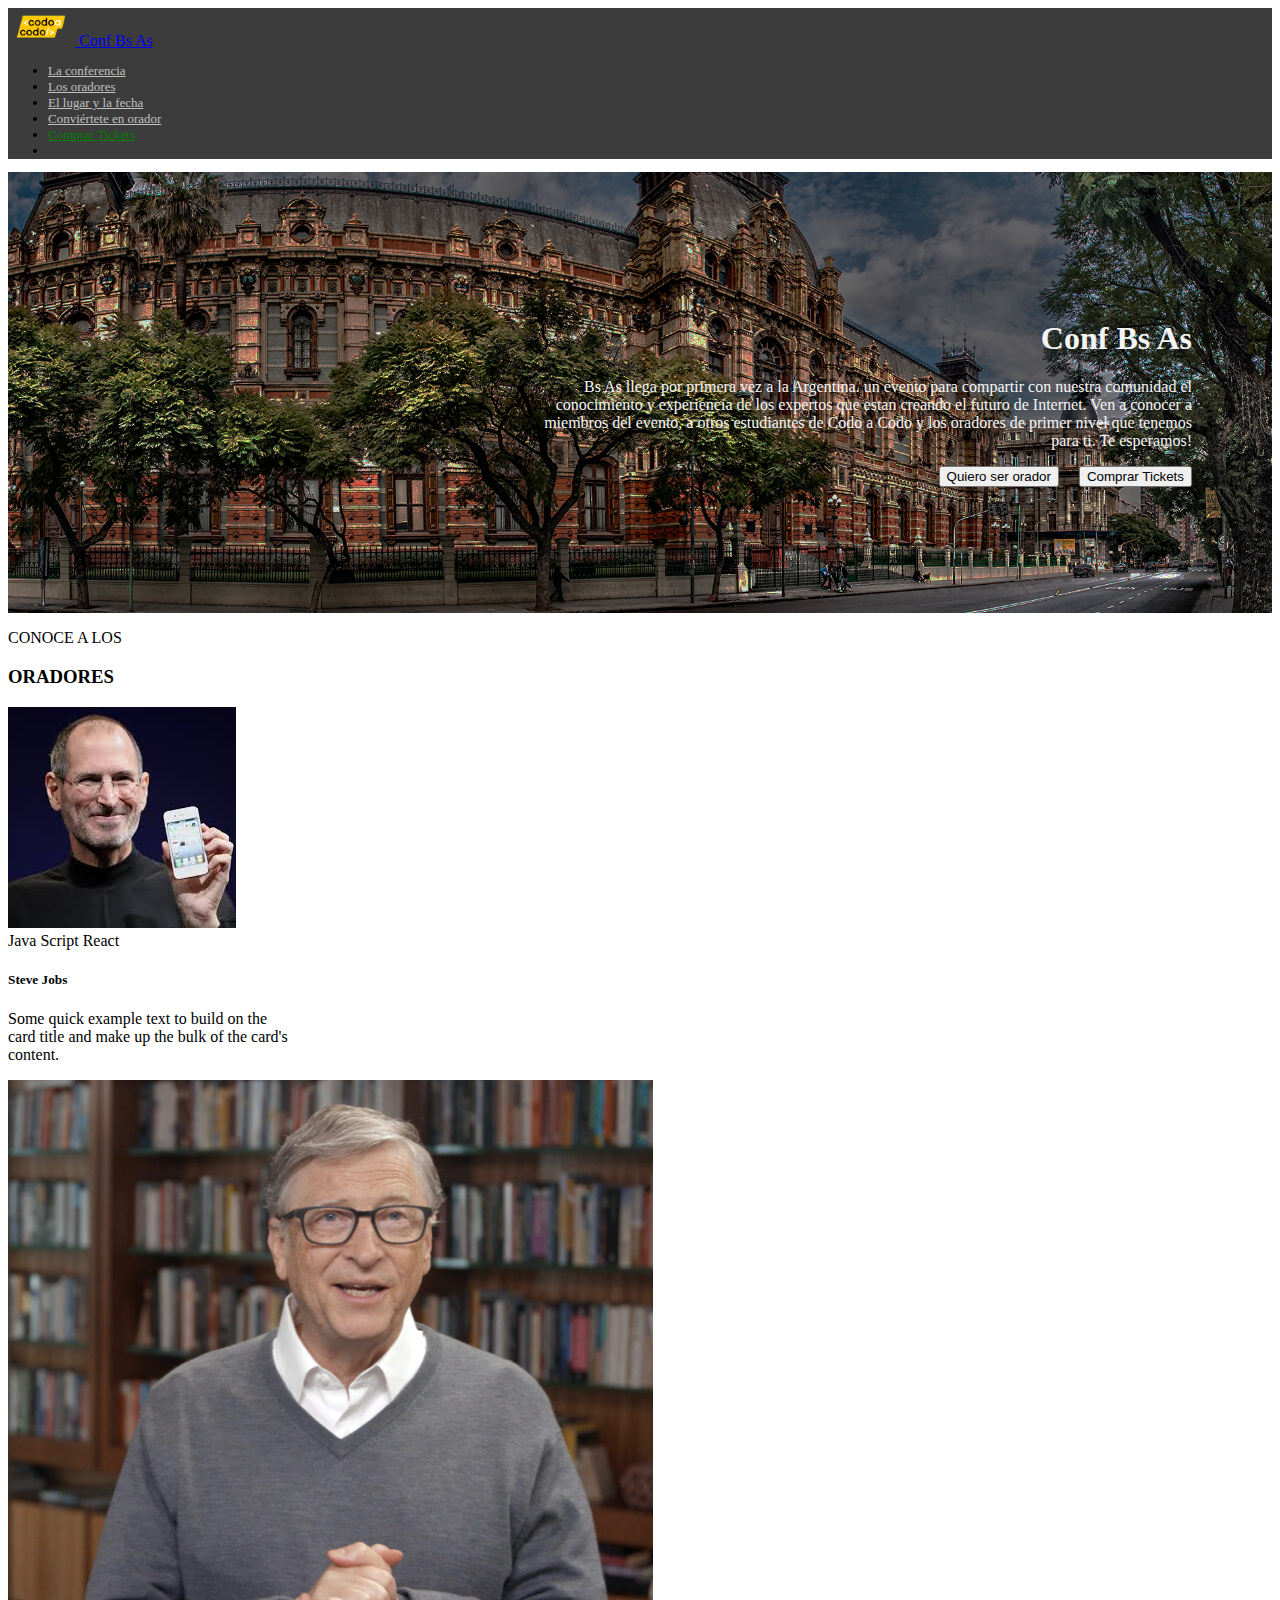
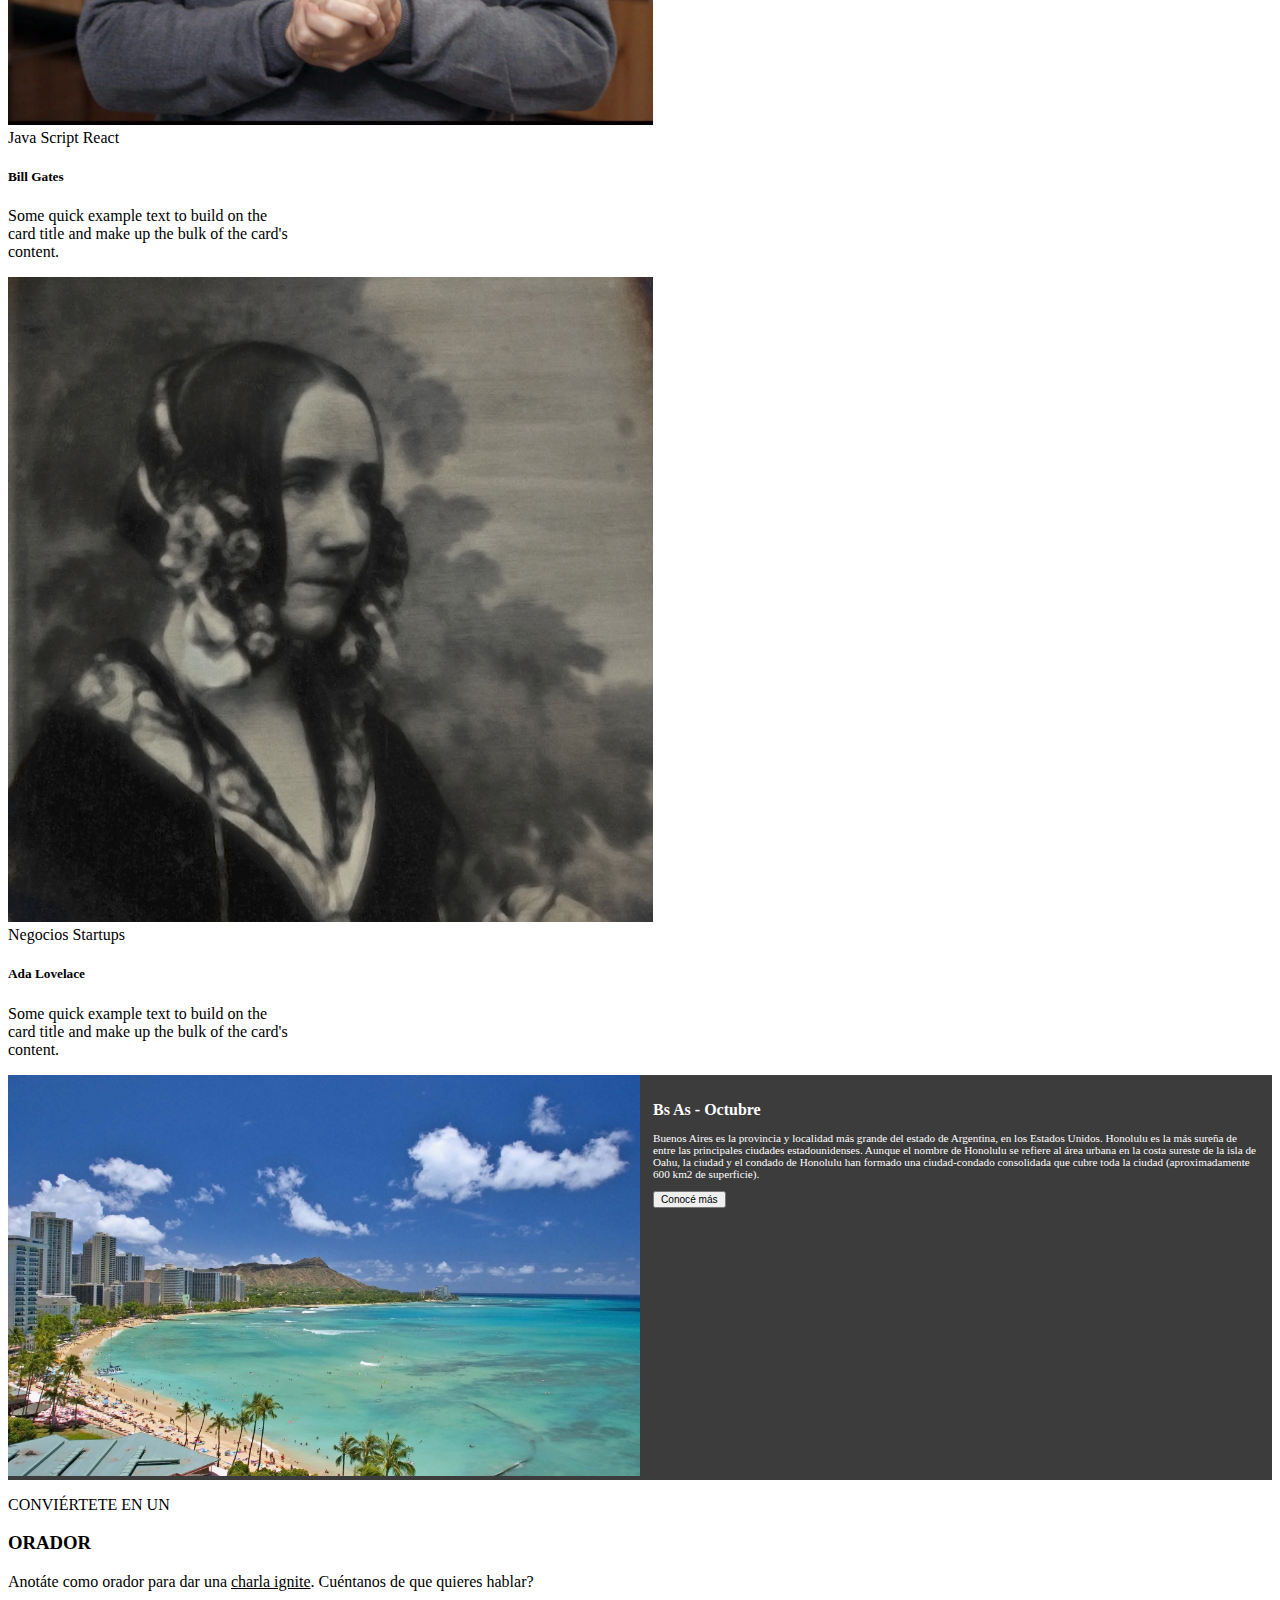
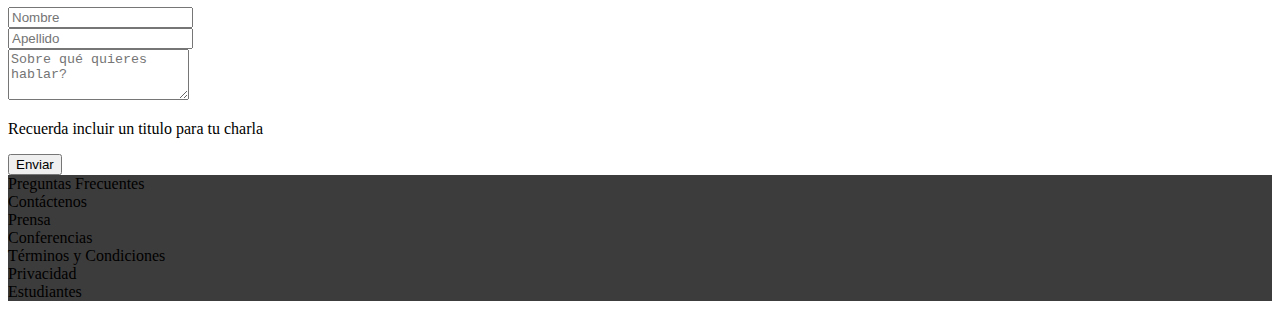
<file: index.html>
<!DOCTYPE html>
<html lang="en">
<head>
    <meta charset="UTF-8">
    <meta http-equiv="X-UA-Compatible" content="IE=edge">
    <meta name="viewport" content="width=device-width, initial-scale=1.0">
    <link href="https://cdn.jsdelivr.net/npm/bootstrap@5.1.1/dist/css/bootstrap.min.css" rel="stylesheet" integrity="sha384-F3w7mX95PdgyTmZZMECAngseQB83DfGTowi0iMjiWaeVhAn4FJkqJByhZMI3AhiU" crossorigin="anonymous">
    <link rel="stylesheet" href="main.css">
    <link rel="shortcut icon" href="imagenes/codoacodo.png">
    <title>Codo a Codo</title>
</head>
<body>
    <!-- Barra de Navegación -->
<header>
  <nav class="navbar navbar-light bg-secondary.bg-gradient">
    <div class="container-fluid">
      <a class="navbar-brand text-white" href="#">
        <img src="imagenes/codoacodo.png" alt="" class="d-inline-block align-text-top">
        Conf Bs As
      </a>
      <ul class="nav justify-content-end" id="listanav">
        <li class="nav-item">
          <a class="nav-link active" aria-current="page" href="#inicio">La conferencia</a>
        </li>
        <li class="nav-item">
          <a class="nav-link" href="#oradores">Los oradores</a>
        </li>
        <li class="nav-item">
          <a class="nav-link" href="#lugaryfecha">El lugar y la fecha</a>
        </li>
        <li class="nav-item">
          <a class="nav-link" href="#orador">Conviértete en orador</a>
        </li>
        <li class="nav-item">
          <a class="nav-link" id="comprarticket" href="ticket.html">Comprar Tickets</a>
        </li>
        <li class="nav-item">
          <a class="nav-link disabled" href="#" tabindex="-1" aria-disabled="true"></a>
        </li>
      </ul>
    </div>
  </nav>
  
</header>


    <!-- imagen principal-->
  <main>
    <article id="inicio">
      <div id="iniciotexto">
        <h1>Conf Bs As</h1>
        <p>Bs As llega por primera vez a la Argentina. un evento para compartir con nuestra comunidad el conocimiento y experiencia de los expertos que estan creando el futuro de Internet. Ven a conocer a miembros del evento, a otros estudiantes de Codo a Codo y los oradores de primer nivel que tenemos para ti. Te esperamos!</p>
             <section id="botoness">
             <div>
              <button type="button" class="btn btn-secondary">Quiero ser orador</button>    
             </div> 
             <div>
               <button href="ticket.html" type="button" class="btn btn-success">Comprar Tickets</button>
             </div> 
           </section>
      </div>
    </article> 
  </main>
    <!-- seccion de Oradores-->
  <article>
    <div id="oradores">
      <div class="container-md p-1">
        <div class="row pt-1">
          <p class="text-center">CONOCE A LOS</p>
          <h3 class="text-center">ORADORES</h3>
        </div>
       
        <div class="row px-5 mx-5">
          <div class="col-sm">
            <div class="card w-100 card-border mb-5" style="width: 18rem;">
              <img src="imagenes/steve.jpg" class="card-img-top" alt="Steve Jobs">
              <div class="card-body">
                <span class="badge bg-warning text-dark">Java Script</span>
                <span class="badge bg-info text-dark">React</span>
                <h5 class="card-title">Steve Jobs</h5>
                <p class="card-text">Some quick example text to build on the card title and make up the bulk of the card's content.</p>
              </div>
            </div>
          </div>

          <div class="col-sm">
            <div class="card w-100 card-border mb-5" style="width: 18rem;">
              <img src="imagenes/bill.jpg" class="card-img-top" alt="Bill Gates">
              <div class="card-body">
                <span class="badge bg-warning text-dark">Java Script</span>
                <span class="badge bg-info text-dark">React</span>
                <h5 class="card-title">Bill Gates</h5>
                <p class="card-text">Some quick example text to build on the card title and make up the bulk of the card's content.</p>
              </div>
            </div>
          </div>

          <div class="col-sm">
            <div class="card w-100 card-border mb-5" style="width: 18rem;">
              <img src="imagenes/ada.jpeg" class="card-img-top" alt="Ada Lovelace">
              <div class="card-body">
                <span class="badge bg-secondary text-white">Negocios</span>
                <span class="badge bg-danger text-white">Startups</span>
                <h5 class="card-title">Ada Lovelace</h5>
                <p class="card-text">Some quick example text to build on the card title and make up the bulk of the card's content.</p>
              </div>
            </div>
          </div>
        </div>
      </div>

    </div>
  </article>

    <!-- El lugar y la fecha -->

    <article class="contenedor-3" id="lugaryfecha">
     <div><img src="imagenes/honolulu.jpg" class="lugarimg" alt=""></div>
     <div class="texto">
       <h2>Bs As - Octubre</h2>
       <p>Buenos Aires es la provincia y localidad más grande del estado de Argentina, en los Estados Unidos. Honolulu es la más sureña de entre las principales ciudades estadounidenses. Aunque el nombre de Honolulu se refiere al área urbana en la costa sureste de la isla de Oahu, la ciudad y el condado de Honolulu han formado una ciudad-condado consolidada que cubre toda la ciudad (aproximadamente 600 km2 de superficie).</p>
       <button type="button" class="btn btn-outline-light">Conocé más</button>
    </div>
    </article>
  
     <!-- Conviertete en orador -->
     
     <article id="orador">
      <div>
        <p class="text-center fs-6 pt-5">
          CONVIÉRTETE EN UN
        </p>
        <h3 class="text-center">
          ORADOR
        </h3>
        <p class="text-center fs-6 pt-4">Anotáte como orador para dar una <u>charla ignite</u>. Cuéntanos de que quieres hablar?</p>
      </div>
      <div class="container">
        <form action="" class="row">
          <div class="col-2"></div>
            <div class="col-4 ">
              <input type="text" class="form-control" placeholder="Nombre" aria-label="Nombre">
            </div>
            <div class="col-4 ">
              <input type="text" class="form-control" placeholder="Apellido" aria-label="Apellido">
            </div>
            <div class="col-2"></div>

           
            <div class="col-2"></div>
            <div class="form-group col-8">
              <label for="exampleFormControlTextarea1"></label>
              <textarea class="form-control" id="exampleFormControlTextarea1" rows="3" placeholder="Sobre qué quieres hablar?"></textarea>
            </div>
            <div class="col-2"></div>
           
          <div>
           <div>
            <p class="text-muted fs-6 text-center">Recuerda incluir un titulo para tu charla</p>
           </div>
            </div>
            <div class="col-2"></div>
            <button type="submit" class="btn btn-success col-8 my-3 pe-3">Enviar</button>
            <div class="col-2"></div>
        </form>
      </div>
     </article>

      <!-- footer -->
     <footer id="footer" class="p-3 bg-secondary">
        <div class="container">
          <div class="row text-center text-light pt-2">
              
              <div class="col-sm">Preguntas Frecuentes</div>
              <div class="col-sm">Contáctenos</div>
              <div class="col-sm">Prensa</div>
              <div class="col-sm">Conferencias</div>
              <div class="col-sm">Términos y Condiciones</div>
              <div class="col-sm">Privacidad</div>
              <div class="col-sm">Estudiantes</div>
             
          </div>
        </div>
     </footer>


  <script src="https://cdn.jsdelivr.net/npm/bootstrap@5.1.1/dist/js/bootstrap.bundle.min.js" integrity="sha384-/bQdsTh/da6pkI1MST/rWKFNjaCP5gBSY4sEBT38Q/9RBh9AH40zEOg7Hlq2THRZ" crossorigin="anonymous"></script>
</body>
</html>
</file>
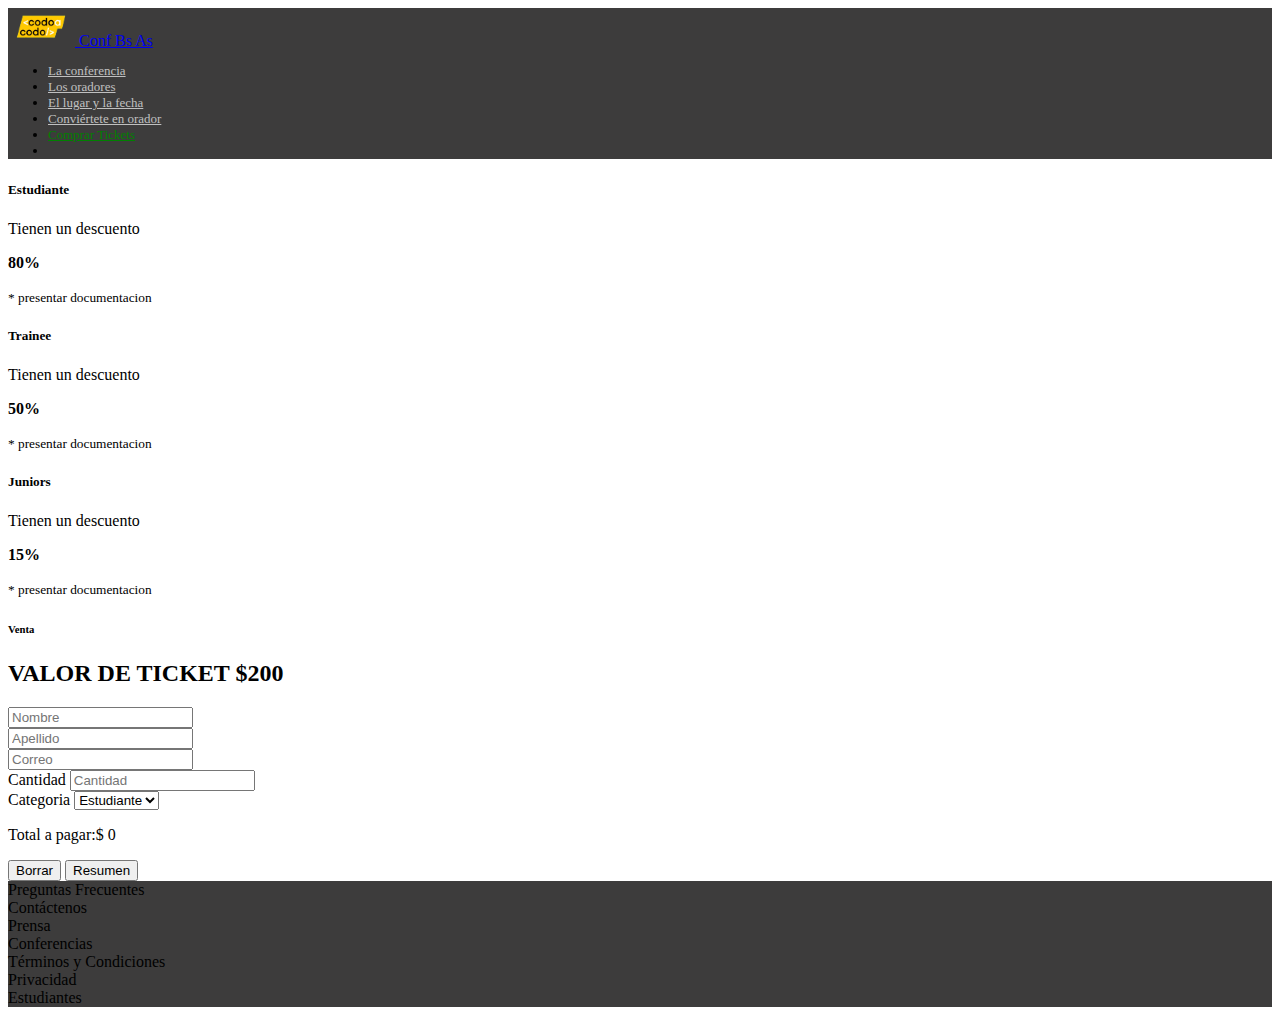
<file: ticket.html>
<!DOCTYPE html>
<html lang="en">
<head>
    <meta charset="UTF-8">
    <meta http-equiv="X-UA-Compatible" content="IE=edge">
    <meta name="viewport" content="width=device-width, initial-scale=1.0">
    <link href="https://cdn.jsdelivr.net/npm/bootstrap@5.1.1/dist/css/bootstrap.min.css" rel="stylesheet" integrity="sha384-F3w7mX95PdgyTmZZMECAngseQB83DfGTowi0iMjiWaeVhAn4FJkqJByhZMI3AhiU" crossorigin="anonymous">
    <link rel="stylesheet" href="main.css">
    <link rel="shortcut icon" href="imagenes/codoacodo.png">
    <title>Codo a Codo</title>
</head>
<body>
    <!-- Barra de Navegación -->
<header>
  <nav class="navbar navbar-light bg-secondary.bg-gradient">
    <div class="container-fluid">
      <a class="navbar-brand text-white" href="#">
        <img src="imagenes/codoacodo.png" alt="" class="d-inline-block align-text-top">
        Conf Bs As
      </a>
      <ul class="nav justify-content-end" id="listanav">
        <li class="nav-item">
          <a class="nav-link active" aria-current="page" href="#inicio">La conferencia</a>
        </li>
        <li class="nav-item">
          <a class="nav-link" href="#oradores">Los oradores</a>
        </li>
        <li class="nav-item">
          <a class="nav-link" href="#lugaryfecha">El lugar y la fecha</a>
        </li>
        <li class="nav-item">
          <a class="nav-link" href="#orador">Conviértete en orador</a>
        </li>
        <li class="nav-item">
          <a class="nav-link" id="comprarticket" href="#">Comprar Tickets</a>
        </li>
        <li class="nav-item">
          <a class="nav-link disabled" href="#" tabindex="-1" aria-disabled="true"></a>
        </li>
      </ul>
    </div>
  </nav>
  
</header>

<!----- descuentos ------->
<article class="container" id="descuentos">
<div class="card-group">
    <div class="card border-primary bg-light">
   
      <div class="card-body ">
        <h5 class="card-title text-center">Estudiante</h5>
        <p class="card-text text-center">Tienen un descuento</p>
        <p class="card-text text-center"> <b>80%</b> </p>
        <p class="card-text text-center"><small class="text-muted">* presentar documentacion</small></p>
      </div>
    </div>
    
    <div class="card border-success bg-light">
   
        <div class="card-body ">
          <h5 class="card-title text-center">Trainee</h5>
          <p class="card-text text-center">Tienen un descuento</p>
          <p class="card-text text-center"> <b>50%</b> </p>
          <p class="card-text text-center"><small class="text-muted">* presentar documentacion</small></p>
        </div>
      </div>
   
      <div class="card border-warning bg-light">
   
        <div class="card-body ">
          <h5 class="card-title text-center">Juniors</h5>
          <p class="card-text text-center">Tienen un descuento</p>
          <p class="card-text text-center"> <b>15%</b> </p>
          <p class="card-text text-center"><small class="text-muted">* presentar documentacion</small></p>
        </div>
      </div>
  </div>
</article>

<!----- etiqueta form ------->

<form>
<div class="text-center">
    <h6>Venta</h6>
    <h2>VALOR DE TICKET $200</h2>
    
</div>

  <div class="row">

    <div class="col-2"></div>

    <div class="col-4">
      <input type="text" class="form-control" placeholder="Nombre">
    </div>

    <div class="col-4">
      <input type="text" class="form-control" placeholder="Apellido">
    </div>

    <div class="col-2"></div>

  </div>

  <div class="row">

    <div class="col-2"></div>

    <div class="col-8">
        <input type="email" class="form-control mt-4" placeholder="Correo">
    </div>

  </div>  
      

  <div class="form-group">
    <div class="row">
      <div class="col-2"></div>
      <div class="col-4">
        <label for="cantidad mb-6" >Cantidad</label>
        <input placeholder="Cantidad" id="cantidad" type="number" class="form-control mb-4" >
      </div>

      <div class="col-4"> 
        <label for="categoria mb-6">Categoria</label>
        <select class="form-control mb-4" id="categoria">
          <option>Estudiante</option>
          <option>Trainee</option>
          <option>Juniors</option>            
        </select>
      
      </div>
    </div>
  </div>

  
<div class="form-group">
  <div class="row">
    <div class="col-2"></div>

    <div class="col-8 bg-info mb-4 " id="fondo-a-pagar">
      <p id="a-pagar" class="align-middle" >Total a pagar:$ 0</p>
    </div>

  </div>

  <div class="row mb-4">
    <div class="col-2"></div>
        <button type="button" class="col-4 btn btn-success  .p-5 mr-3">Borrar</button>  
        <button type="button" class="col-4 btn btn-success .p-5 mr-3" onclick="calculadora_precio()" >Resumen</button>  
    </div>
</div>
</form>


    <!----- etiqueta form ------->

     <!-- footer -->
     <footer id="footer" class="p-3 bg-secondary">
        <div class="container">
          <div class="row text-center text-light pt-2">
              
              <div class="col-sm">Preguntas Frecuentes</div>
              <div class="col-sm">Contáctenos</div>
              <div class="col-sm">Prensa</div>
              <div class="col-sm">Conferencias</div>
              <div class="col-sm">Términos y Condiciones</div>
              <div class="col-sm">Privacidad</div>
              <div class="col-sm">Estudiantes</div>
             
          </div>
        </div>
     </footer>




     <script src="script.js"></script>
     <script src="https://cdn.jsdelivr.net/npm/bootstrap@5.1.1/dist/js/bootstrap.bundle.min.js" integrity="sha384-/bQdsTh/da6pkI1MST/rWKFNjaCP5gBSY4sEBT38Q/9RBh9AH40zEOg7Hlq2THRZ" crossorigin="anonymous"></script>
 </body>
</file>
<file: main.css>
/*-------------------index.html--------------------------*/

/*------------Barra de Navegación-----------*/
.navbar-brand img{
max-width: 67px;

}
nav{
    background-color: rgb(61, 60, 60);
}

#listanav  {
    font-size: small;

}
.nav-link{
    color: rgb(192, 192, 192);
}
#comprarticket{
    color: green;
}


/*------------La conferencia-----------*/


#inicio{
   background-image: url(imagenes/hawaii.jpg);
    
    min-height: 100%;
    min-width:  100% ;
    
    background-position: center;
    background-repeat: no-repeat;
    background-size: cover;
    
    
    display: grid;
    grid-template-columns: repeat(12, 1fr) ;
    grid-template-rows: repeat(7, 1fr);
   

}


#iniciotexto{
    color: whitesmoke ;
    grid-column: 6 / 13;
    grid-row: 3/6;
    position: relative;
    text-align: end;
    padding-right: 80px;
  
    
}

#botoness{
    display: flex;
    gap: 20px;
    color: white;
    justify-content: flex-end;
  
    
}



/*------------El lugar y la fecha-----------*/

.contenedor-3{
    display: grid;
    grid-template-columns: 1fr 1fr;
    background-color: rgb(61, 60, 60);
    width: auto;
    height: auto;
    color: white;
    
    
}

.lugarimg{
    max-width: 100%;

}
.contenedor-3 .texto{
    font-size: 0.7em;
    margin: 5px;
    padding: 8px;
}
.contenedor-3 h2{
    font-size:medium;


}
.contenedor-3 button{
    font-size: 0.9em;
}

/*------------Los oradores-----------*/
.card-border{
    transition:all ease-out 0.2s;
}
.card-border:hover{
    transform: scale(1.05);
}
    



/*------------footer-----------*/
#footer{
    background-color: rgb(61, 60, 60) !important;
}


/*------------footer--------------*/

/*------------------------ticket.html-------------------------*/

/*------------descuentos--------------*/

#descuentos {
    max-width: 69%;
   
}

#descuentos .card-group{
   gap: 5px;
   margin-top: 20px;
}

/*---------------------etiqueta-form------------------*/
#fondo-a-pagar{
    
   border-radius: 5px;
background: transparent;
}
</file>
